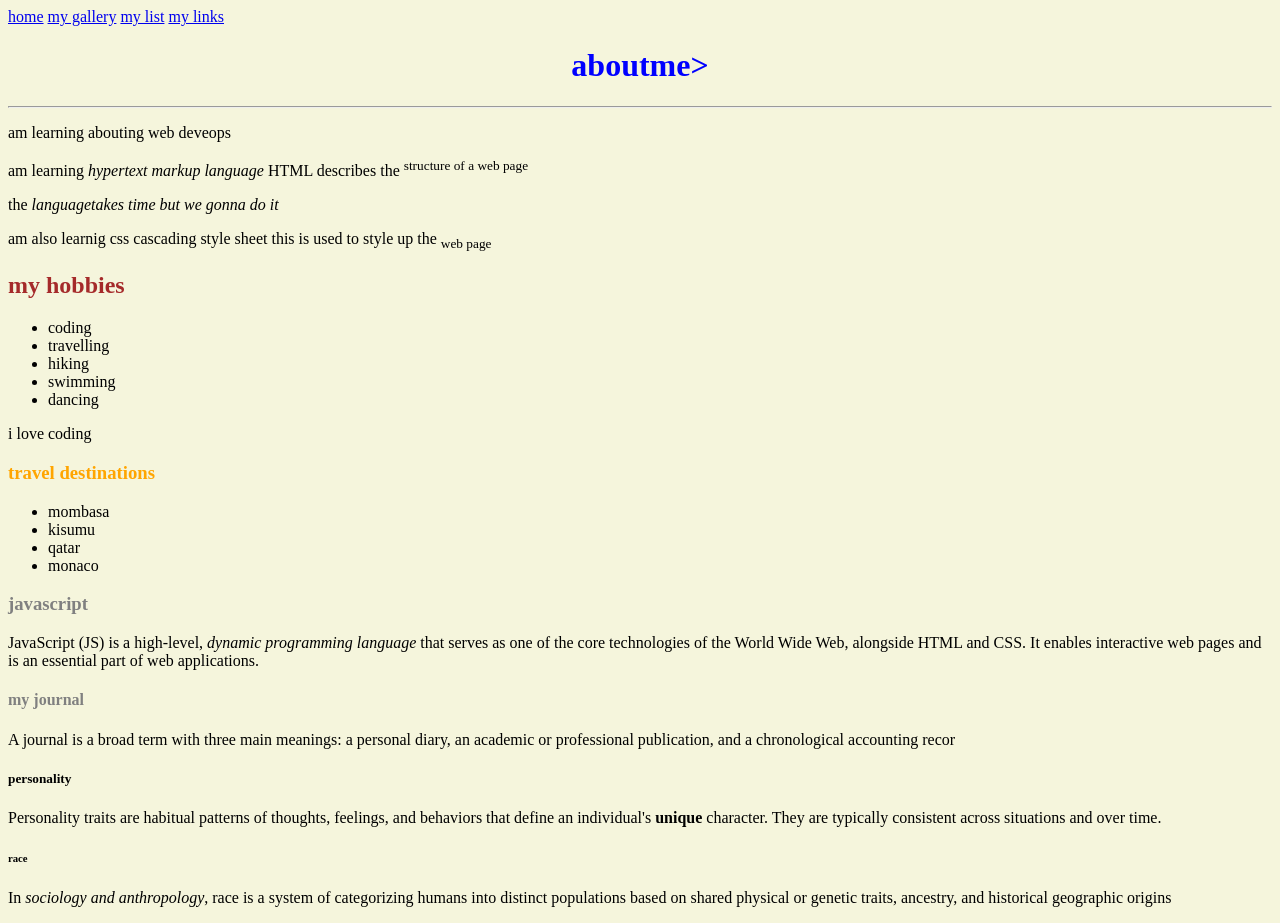
<file: index.html>
<!DOCTYPE html>
<html>
    </html>
    <title>home </title>
</head>
<body style="background-color: beige;">
    <a href="index.html">home</a>
<a href="images.html"> my gallery</a>
<a href="list.html">my list</a>
<a href="links.html">my links</a>
<h1 style="color:blue;text-align: center;"> aboutme></h1>
<hr>
<p>am learning abouting web deveops</p>
<p>am learning <i>hypertext markup language</i> HTML  describes the <sup>structure of a web page</sup></p>
<p>the <em>languagetakes time but we gonna do it</em></p>
<p>am also learnig css cascading style sheet this is used to style up the <sub> web page</sub></p>


<h2 style="color:brown"><b>my hobbies</b></h2>
<ul>
    <li>coding</li>
    <li>travelling</li>
    <li>hiking</li>
    <li>swimming</li>
    <li>dancing</li>
</ul>
<p>i love coding</p>
<h3 style="color:orange">travel destinations</h3>
<ul>
<li>mombasa</li>
<li>kisumu</li>
<li>qatar</li>
<li>monaco</li>
</ul>
<h3 style="color:gray">javascript</h3>
<p>JavaScript (JS) is a high-level, <i>dynamic programming language</i> that serves as one of the core technologies of the World Wide Web, alongside HTML and CSS. It enables interactive web pages and is an essential part of web applications.</p>
<h4 style="color:gray">my journal</h4>
<p>A journal is a broad term with three main meanings: a personal diary, an academic or professional publication, and a chronological accounting recor</p>
<h5 style="color:black"><b>personality</b></h5>
<p>Personality traits are habitual patterns of thoughts, feelings, and behaviors that define an individual's <b>unique</b> character. They are typically consistent across situations and over time.</p>

<h6 style="color:black"><b>race</b></h6>
<p>In <em>sociology and anthropology</em>, race is a system of categorizing humans into distinct populations based on shared physical or genetic traits, ancestry, and historical geographic origins</p>



</body>
</file>
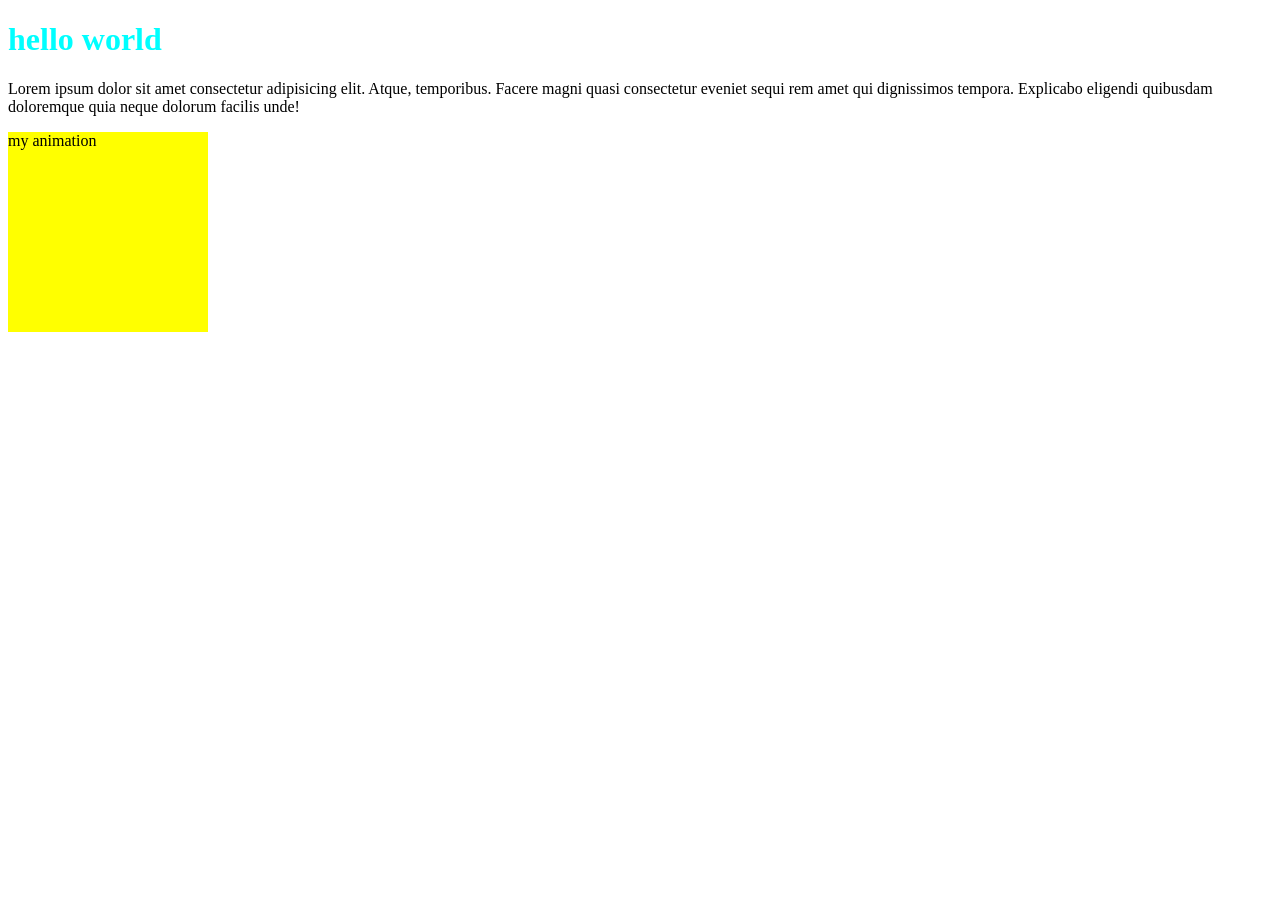
<file: animation.html>
<!DOCTYPE html>
<html lang="en">
<head>
    <meta charset="UTF-8">
    <meta name="viewport" content="width=device-width, initial-scale=1.0">
    <title>animations</title>
    <style>
        h1{
        color: aqua;
        animation-duration: 6s;
        animation-name: slidein;
        animation-iteration-count: infinite;
        }
        #hello{
            animation-name: myanimation;
            animation-duration: 5s;
            animation-iteration-count: infinite ;
        }
         #mydiv{
            width: 200px;
            height: 200px;
            background-color:yellow;
            animation:spin 3s infinite;
           }
        @keyframes myanimation{ 
            10%{ color: red; }
           50% {color: yellow; }
           100% {color: green;}}
           @keyframes slidein{
            from{
                color: red;
                transform: translateX(0px)}
                to{
                    color: green;
                    transform: translateX(1000px);
                }
           }
           @keyframes spin{
            0%{
                transform: rotate(0deg);
                background-color: aqua;
            }
            100%{
                background-color: brown;
                transform: rotate(180deg);
            }
           }
        
          
    </style>
    

    
</head>
<body>
    <h1>hello world</h1>
    <p id="hello">Lorem ipsum dolor sit amet consectetur adipisicing elit. Atque, temporibus. Facere magni quasi consectetur eveniet sequi rem amet qui dignissimos tempora. Explicabo eligendi quibusdam doloremque quia neque dolorum facilis unde!</p>
<div id="mydiv">
    <p>my animation</p>
</div>
</body>
</html>
</file>
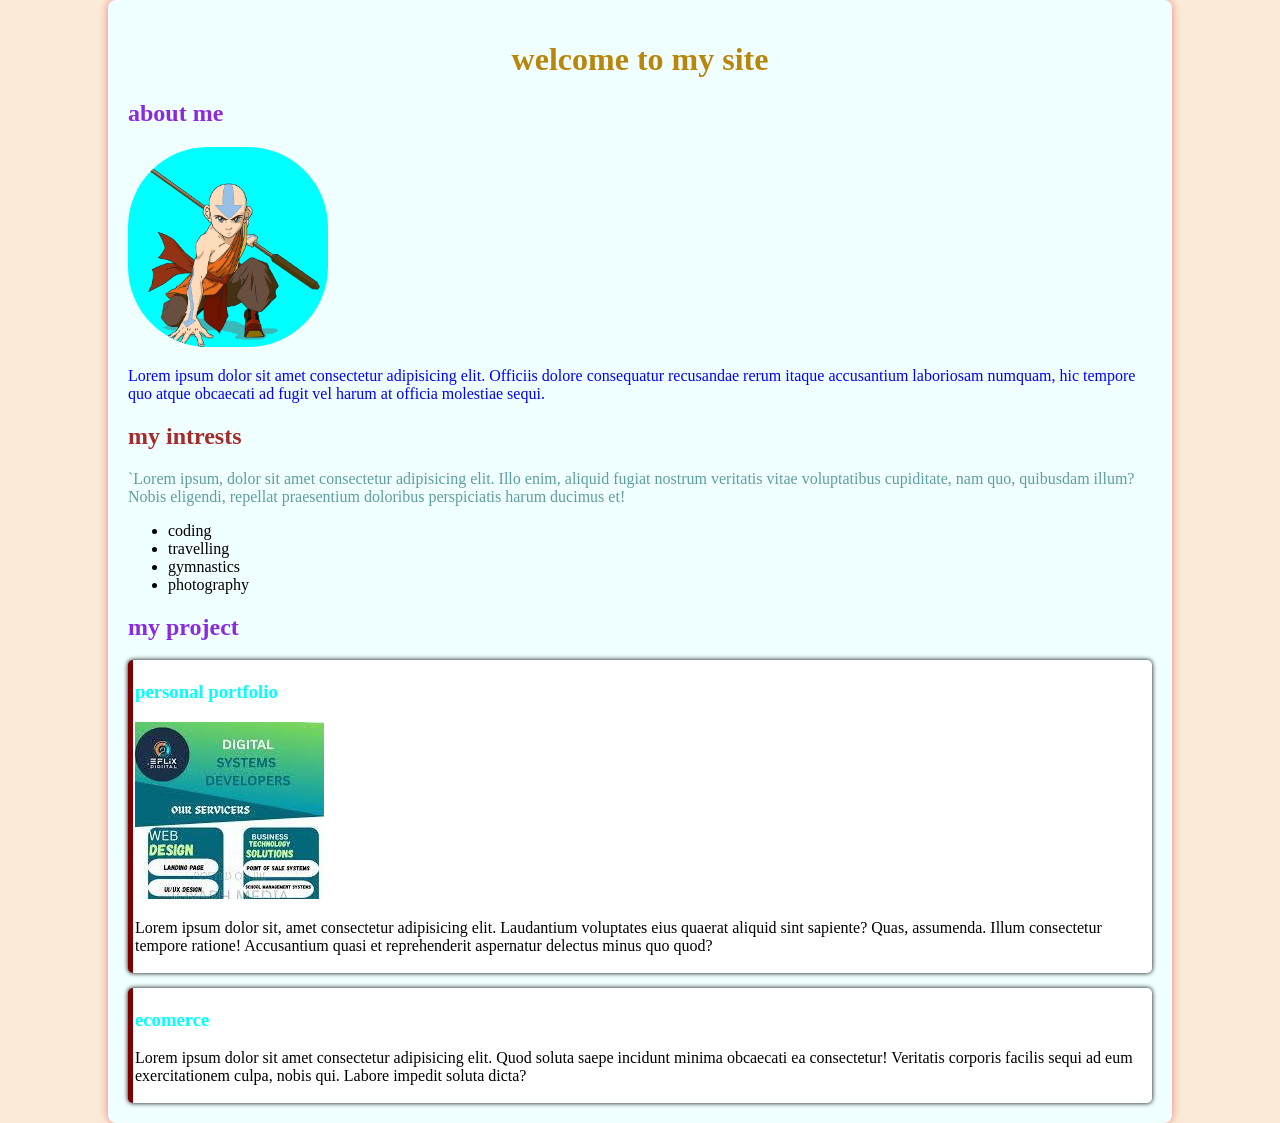
<file: classesand id.html>
<!DOCTYPE html>
<html lang="en">
<head>
    <meta charset="UTF-8">
    <meta name="viewport" content="width=device-width, initial-scale=1.0">
    <title>classes and id</title>
    <link rel="stylesheet" href="assets/css/mystyle.css">
</head>
<body>
    <div class="opera">
    <h1>welcome to my site</h1>
    <h2>about me</h2>
    <img src="assets/images/Avatar_Aang.png" alt="avatar" class="profile">
    <p id="one">Lorem ipsum dolor sit amet consectetur adipisicing elit. Officiis dolore consequatur recusandae rerum itaque accusantium laboriosam numquam, hic tempore quo atque obcaecati ad fugit vel harum at officia molestiae sequi.</p>
    <h2 id="interest">my intrests</h2>
    <p id="two">`Lorem ipsum, dolor sit amet consectetur adipisicing elit. Illo enim, aliquid fugiat nostrum veritatis vitae voluptatibus cupiditate, nam quo, quibusdam illum? Nobis eligendi, repellat praesentium doloribus perspiciatis harum ducimus et!</p>
<ul>
    <li> coding</li>
    <li>travelling</li>
    <li>gymnastics</li>
    <li>photography</li>
</ul>
    <h2>my project</h2>
<div class="proj">
<h3 class="project">personal portfolio</h3>
<img src="assets/images/ecom.jpeg" alt="econ" class="pc">
<p>Lorem ipsum dolor sit, amet consectetur adipisicing elit. Laudantium voluptates eius quaerat aliquid sint sapiente? Quas, assumenda. Illum consectetur tempore ratione! Accusantium quasi et reprehenderit aspernatur delectus minus quo quod?</p>
</div>
<div class="proj">
<h3 class="project">ecomerce </h3>
<p>Lorem ipsum dolor sit amet consectetur adipisicing elit. Quod soluta saepe incidunt minima obcaecati ea consectetur! Veritatis corporis facilis sequi ad eum exercitationem culpa, nobis qui. Labore impedit soluta dicta?</p>
</div>
</div>
</body>
</html>
</file>
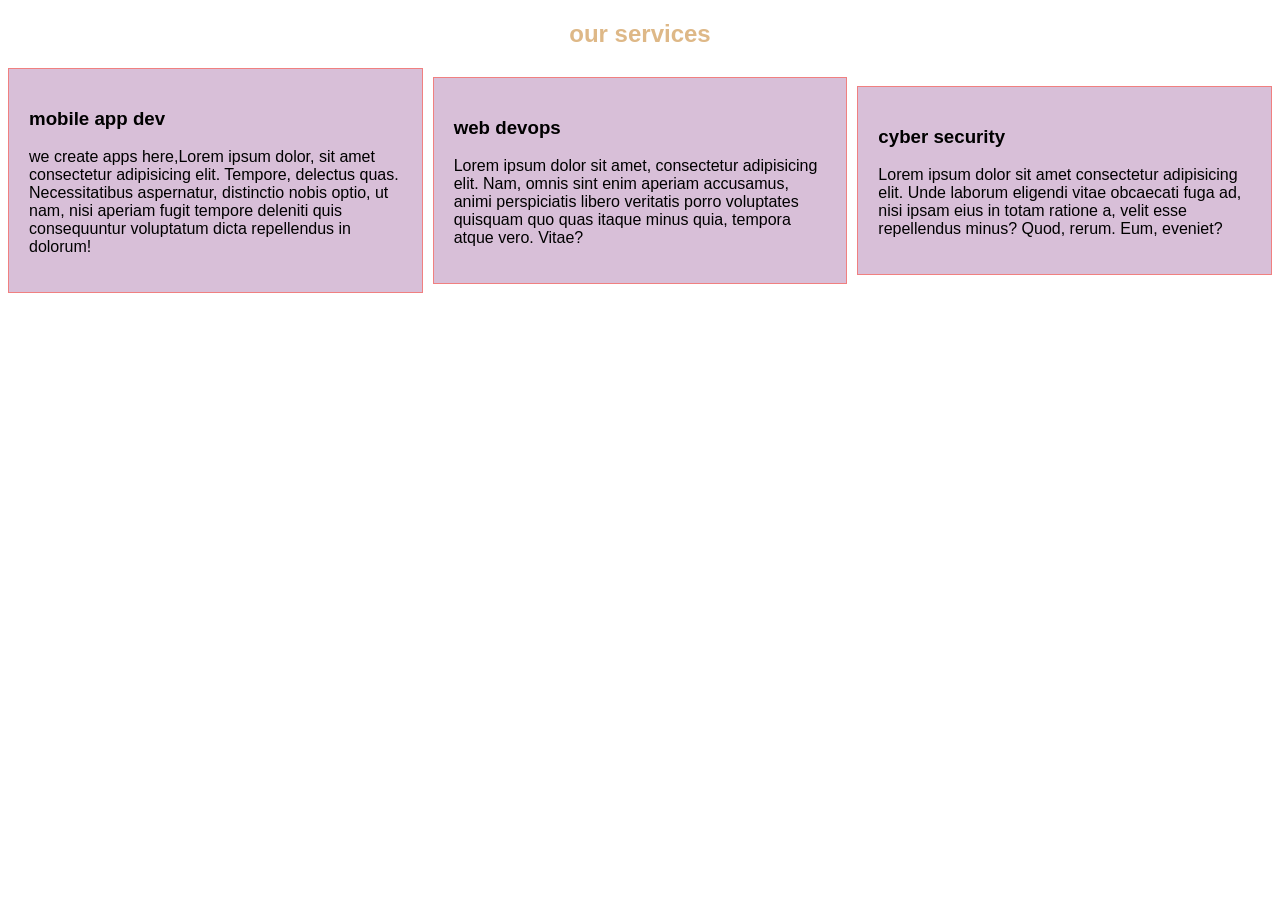
<file: flex.html>
<!DOCTYPE html>
<html lang="en">
<head>
    <meta charset="UTF-8">
    <meta name="viewport" content="width=device-width, initial-scale=1.0">
    <title>flex</title>
 <link rel="stylesheet" href="assets/css/external.css">
</head>
<body>
    <h2>our services</h2>
    <div class="container">
        
<div class="services">
    <h3>mobile app dev</h3>
    <p>we create apps here,Lorem ipsum dolor, sit amet consectetur adipisicing elit. Tempore, delectus quas. Necessitatibus aspernatur, distinctio nobis optio, ut nam, nisi aperiam fugit tempore deleniti quis consequuntur voluptatum dicta repellendus in dolorum!</p>
</div>
<div class="services">
    <h3>web devops</h3>
    <p>Lorem ipsum dolor sit amet, consectetur adipisicing elit. Nam, omnis sint enim aperiam accusamus, animi perspiciatis libero veritatis porro voluptates quisquam quo quas itaque minus quia, tempora atque vero. Vitae?</p>
</div>
<div class="services">
    <h3>cyber security</h3>
    <p>Lorem ipsum dolor sit amet consectetur adipisicing elit. Unde laborum eligendi vitae obcaecati fuga ad, nisi ipsam eius in totam ratione a, velit esse repellendus minus? Quod, rerum. Eum, eveniet?</p>
</div>
    </div>
</body>
</html>
</file>
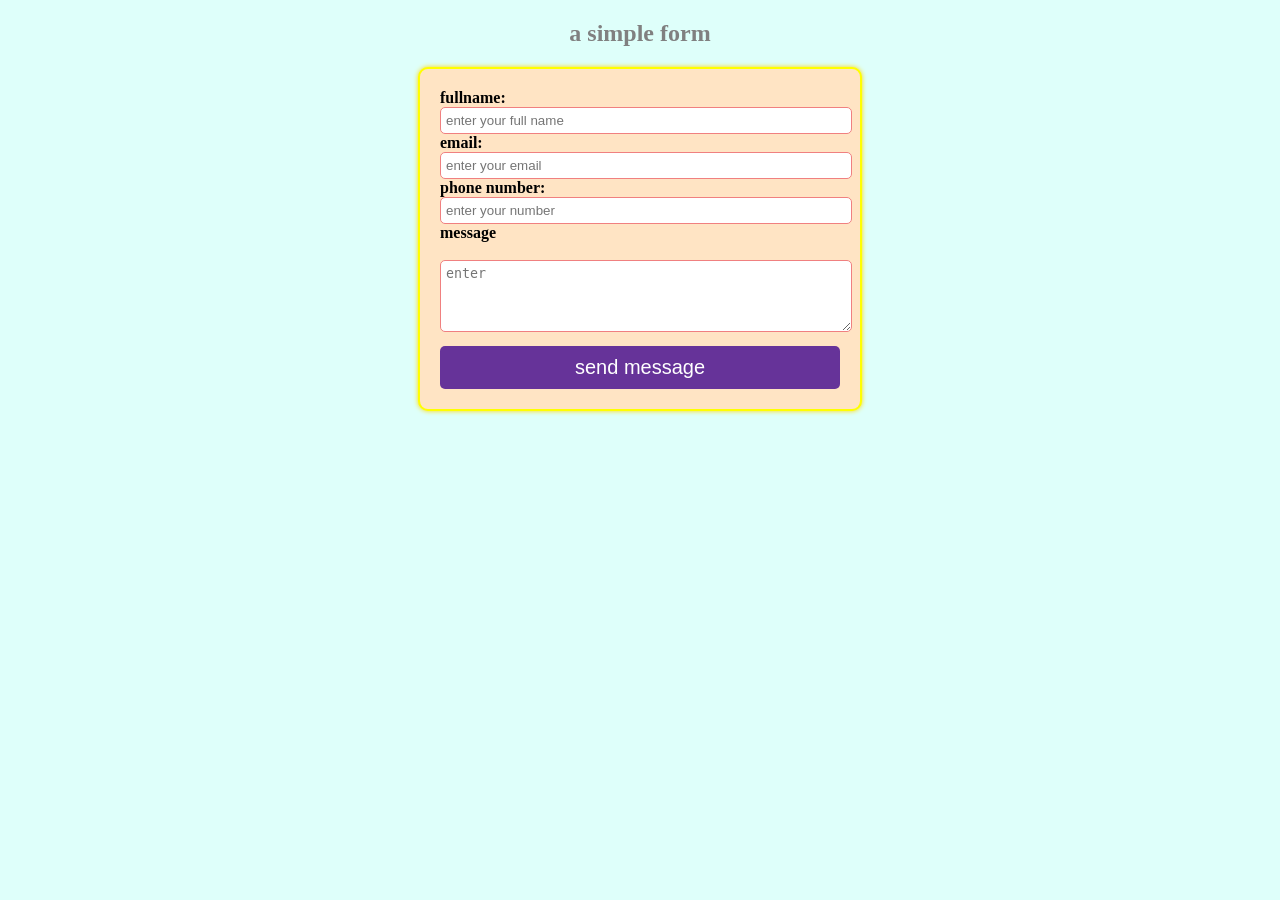
<file: form.html>
<!DOCTYPE html>
<html lang="en">
<head>
    <meta charset="UTF-8">
    <meta name="viewport" content="width=device-width, initial-scale=1.0">
    <title>simple form</title>
  <link rel="stylesheet" href="assets/css/formstyle.css"> 
</head>
<body>
    <h2>a simple form</h2>
    <form>
        <label for="fname"> fullname:</label>
        <input type="text" id="fname" name="fname" required placeholder="enter your full name"><br>
        <label for="email"> email:</label>
        <input type="email" name="email" id="email" required placeholder="enter your email"><br>
        <label for="phone"> phone number:</label>
        <input type="number" name="phone" id="number" required placeholder="enter your number"><br>
        <label for="message"> message</label><br>
        <textarea id="message" rows="4"placeholder=enter your message></textarea><br>
    <button type="submit">send message</button>

    </form>
    
</body>
</html>
</file>
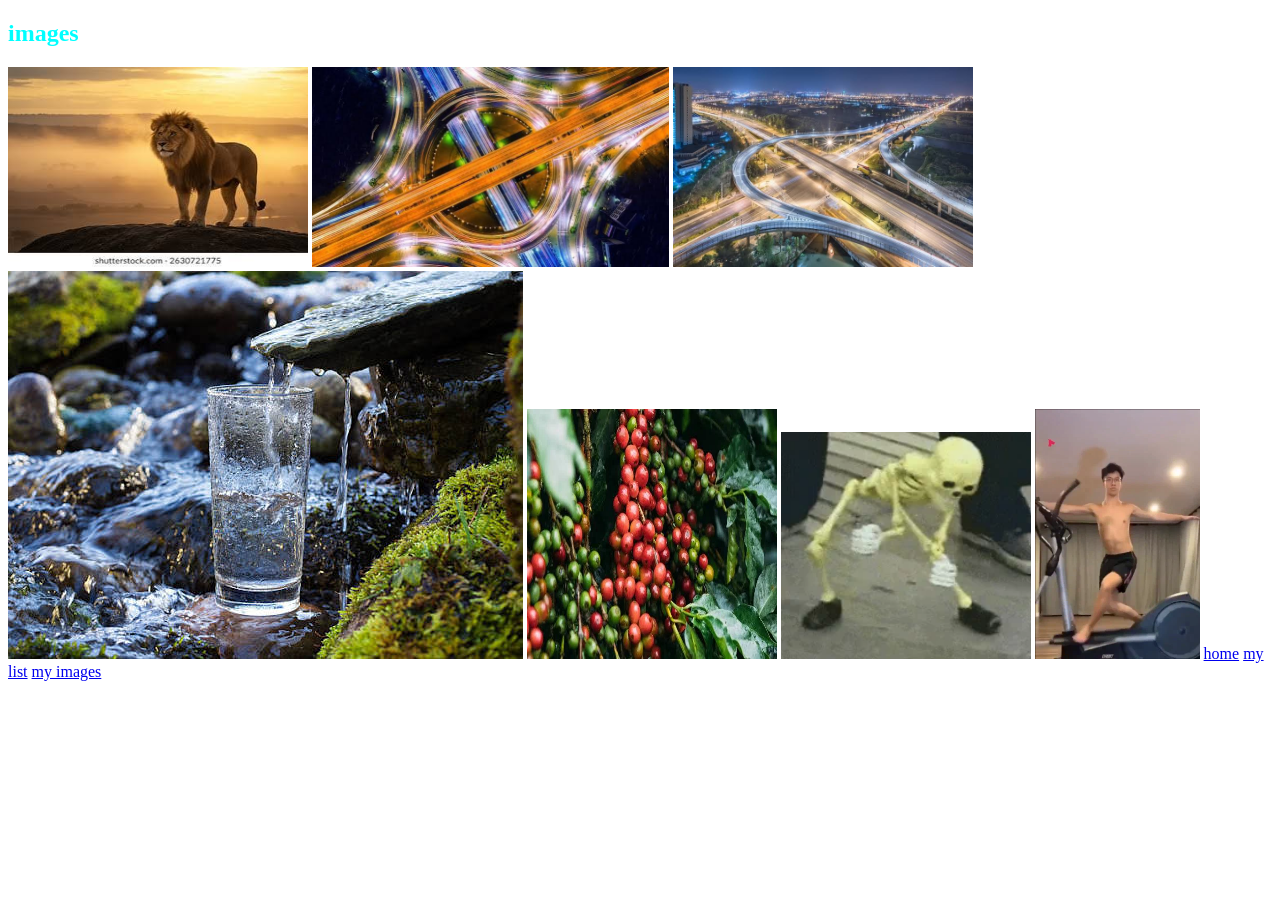
<file: images.html>
<!DOCTYPE html>
<html>
    <head>
        <title> my gallery</title>
    </head>
    <body>
        <h2 style="color: aqua;">images</h2>
        <img src="assets/images/lion.jpeg" alt="a lion image" width="300"height=200>
        <img src="assets/images/mt.jpeg" alt="a mt image" height="200">
        <img src="assets/images/super highway.jpeg" alt="super highway "width=300 height="200">
        <img src="assets/images/water.jpeg" alt="water">
        <img src="assets/images/coffee.webp" alt="coffee" width="250"height=250>
        <img src="assets/images/tyty.webp" alt="tyty gif" width="250 height=250">
        <img src="assets/images/hhh.webp" alt="happy gif width=250" height="250">
        <a href="index.html"> home</a>
    <a href="list.html">my list</a>
    <a href="images.html">my images</a>
    
    </body>
</html>
</file>
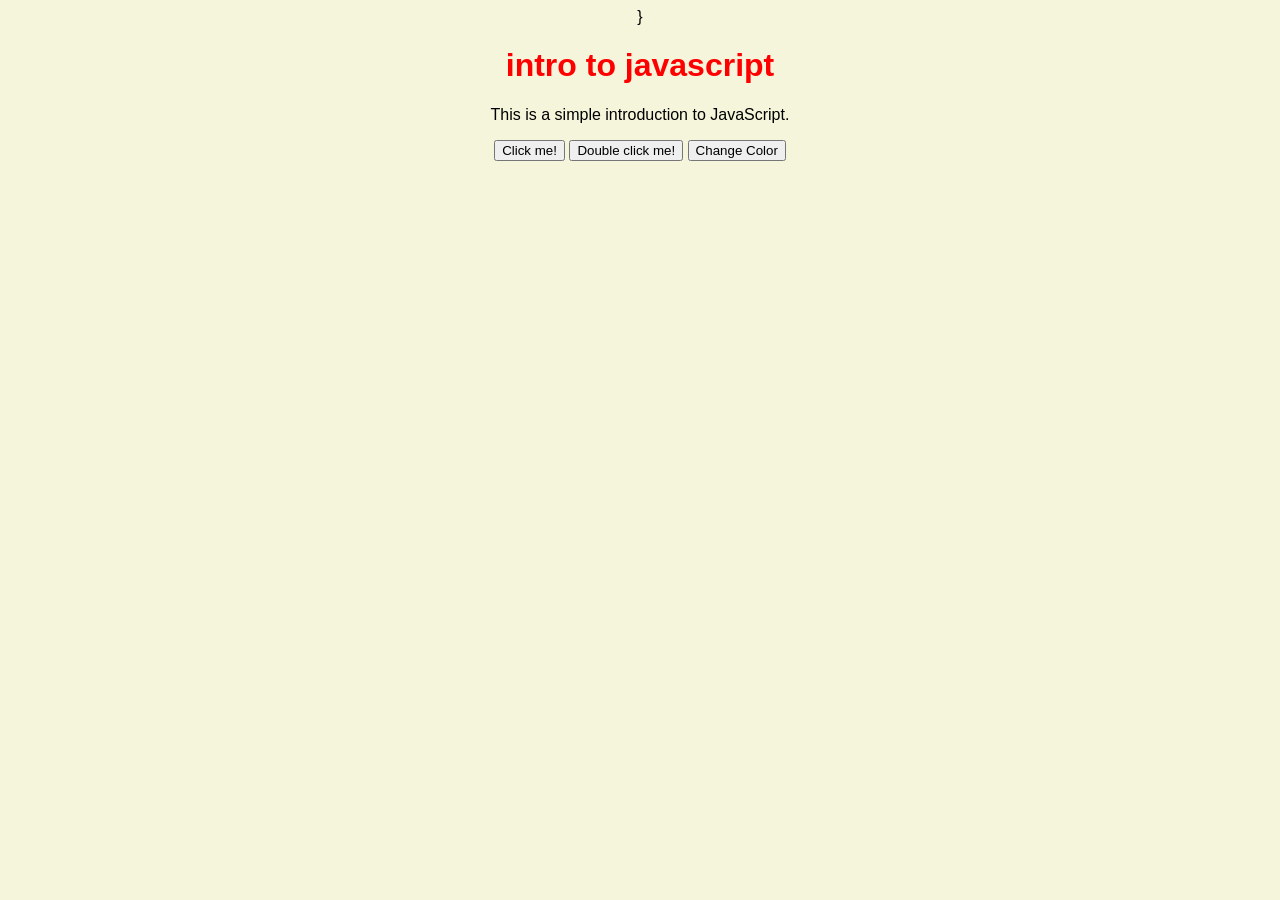
<file: jsbasic.html>
<!DOCTYPE html>
<html lang="en">
<head>
    <meta charset="UTF-8">
    <meta name="viewport" content="width=device-width, initial-scale=1.0">
    <title>intro to javascript</title>
  }

</head>
<style>
    body{
        text-align: center;
        font-family: Arial, sans-serif;
        background-color:beige;}
            
            h1{
                color:red;
            }
</style>

<body>
    <h1>intro to javascript</h1>
    <p>This is a simple introduction to JavaScript.</p>
<button onclick="displaymessage()">Click me!</button>
<button ondblclick="safari()">Double click me!</button>
<button id="mybtn" onclick="changecolor()">Change Color</button>



<script src="assets/js/opera.js"></script>

</body>
</html>
</file>
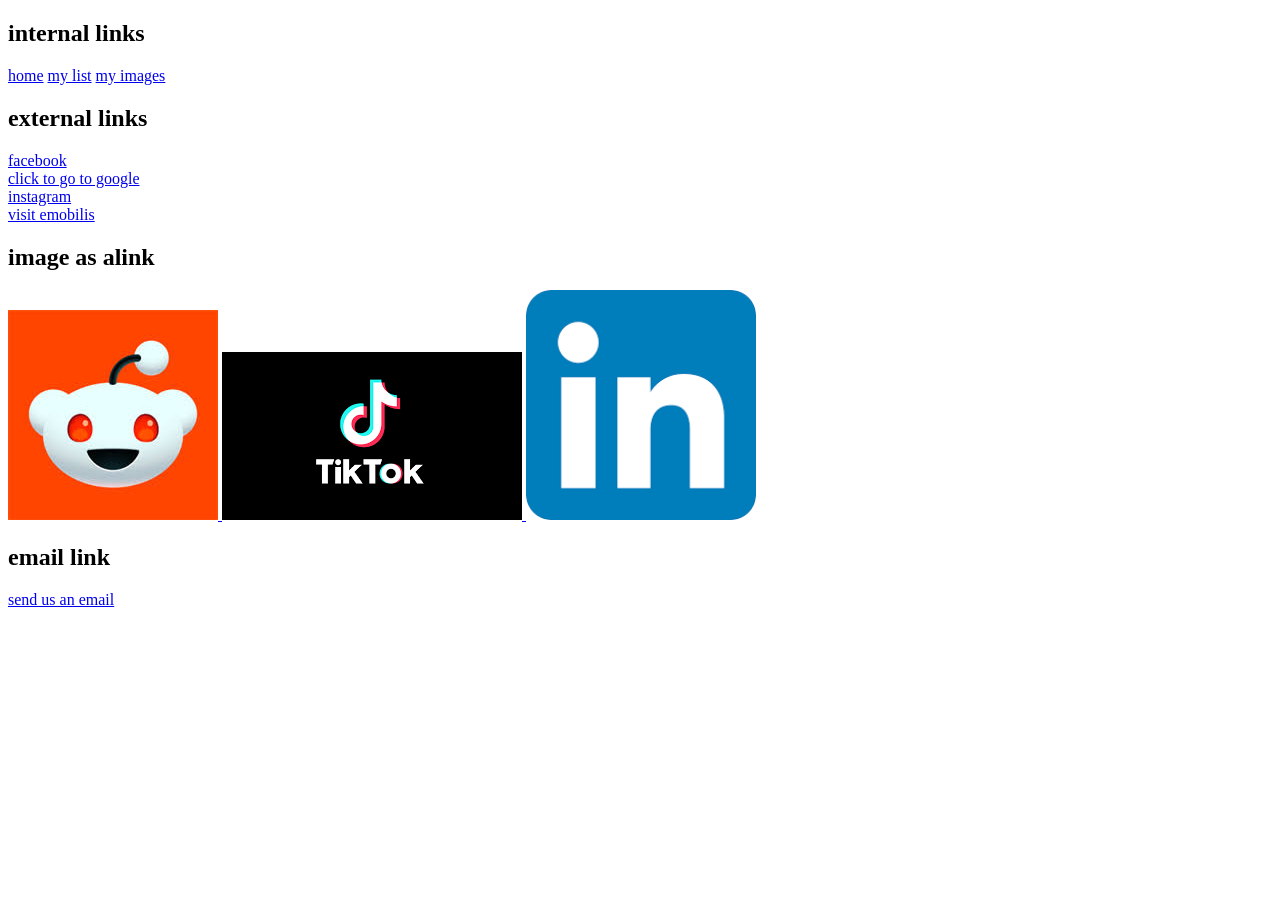
<file: links.html>
<!DOCTYPE html>
<html lang="en">
<head>
    <meta charset="UTF-8">
    <meta name="viewport" content="width=device-width, initial-scale=1.0">
    <title>html links</title>
</head>
<body>
    <h2>internal links</h2>
    <a href="index.html"> home</a>
    <a href="list.html">my list</a>
    <a href="images.html">my images</a>
    <h2>external links</h2>
    <a href="https://www.facebook.com" target="_blank">facebook</a><br>
    <a href="https://www.google.com" target="_blank">click to go to google</a><br>
    <a href="https://www.instagram.com" target="_blank">instagram</a><br>
    <a href="https://www.emobilis.ac.ke" target="_blank"> visit emobilis</a><br>
    <h2>image as alink</h2>
    <a href="https//open.reddit.com" target="_blank">
        <img src="assets/images/reddit.jpeg" alt="">
    </a>
    <a href="https//open.tiktok.com" target="_blank">
        <img src="assets/images/tiktokd.png" alt="">
    </a>
    <a href="https://linkedin.com">
        <img src="assets/images/linkedin.png" alt="linked in logo "width=230>
    </a>
    <h2>email link</h2>
    <a href="mailto:jeremy@gmail.com"> send us an email</a>
</body>
</html>
</file>
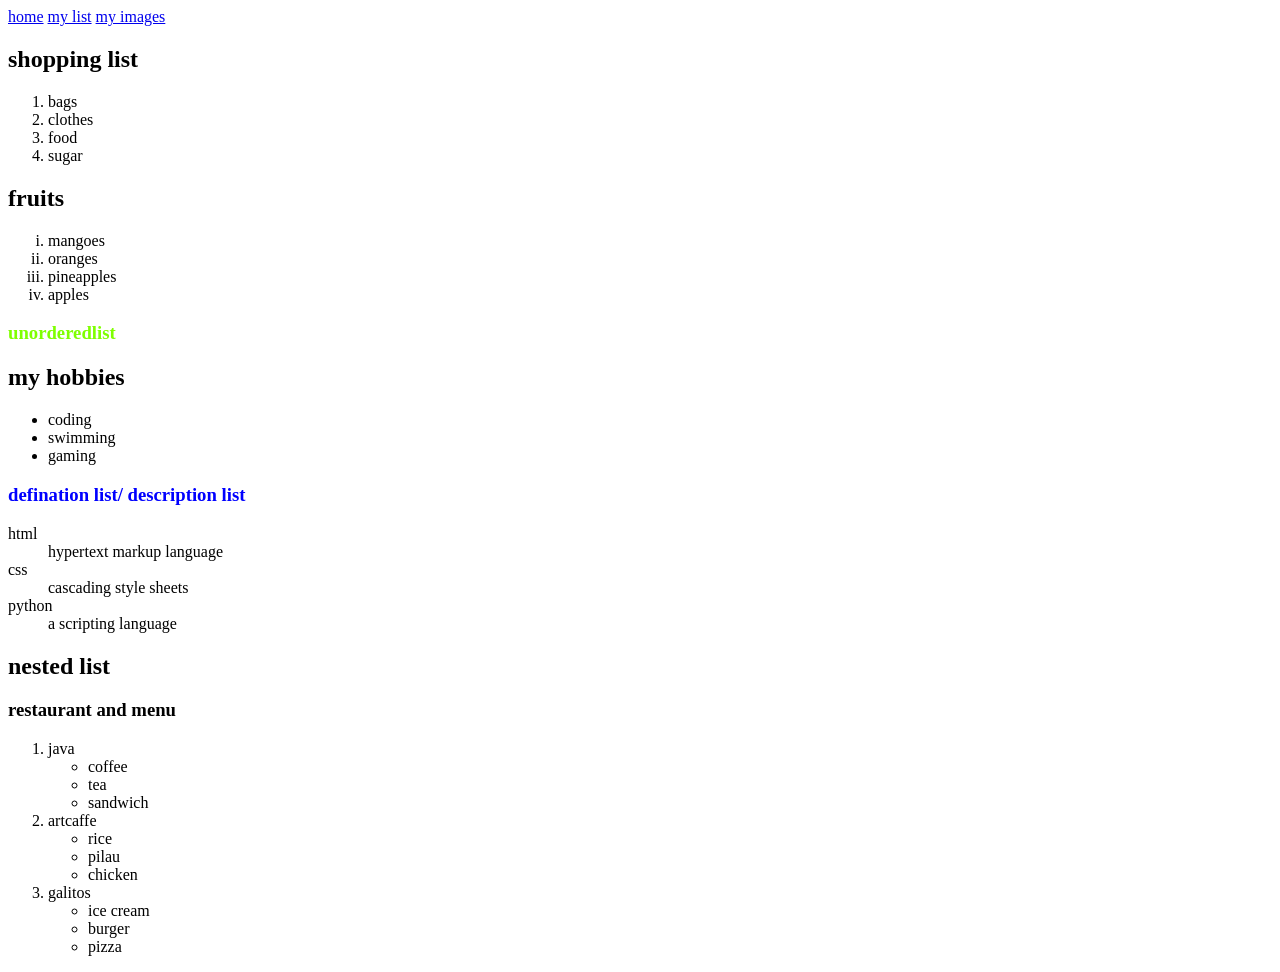
<file: list.html>
<!DOCTYPE html>
<HTML>
    <head>
       <title>my list</title>
    </head>
    <body>
        <a href="index.html"> home</a>
    <a href="list.html">my list</a>
    <a href="images.html">my images</a>
    
        <!-- ordered list  -->
        <h2>shopping list </h2>
        <ol>
            <li>bags</li>
            <li>clothes</li>
            <li>food</li>
            <li>sugar</li>
        </ol>
        <h2>fruits</h2>
        <ol type="i">
            <li>mangoes</li>
            <li>oranges</li>
            <li>pineapples</li>
            <li>apples</li>
        </ol>
        <!-- unordere list -->
         <h3 style="color: chartreuse;">unorderedlist</h3>
         <h2>my hobbies</h2>
         <ul type="disk">
            <li>coding</li>
            <li>swimming</li>
            <li>gaming</li>
         </ul>
         <!-- description list -->
          <h3 style="color: blue;">defination list/ description list</h3>
          <dl>
            <dt>html</dt>
            <dd>hypertext markup language</dd>
            <dt>css</dt>
            <dd>cascading style sheets</dd>
            <dt>python</dt>
            <dd>a scripting language</dd>
          </dl>
          <!-- <h2>nested list -->
            <h2>nested list</h2>
           <h3>restaurant and menu</h3>
           <ol>
            <li>java</li>
            <ul>
                <li>coffee</li>
                <li>tea</li>
                <li>sandwich</li>
             </ul>
            <li>artcaffe</li>
            <ul>
                <li>rice</li>
                <li>pilau</li>
                <li>chicken</li>
            </ul>
            <li>galitos</li>
            <ul>
                <li>ice cream</li>
                <li>burger</li>
                <li>pizza</li>
            </ul>
           </ol>
    </body>
</HTML>
</file>
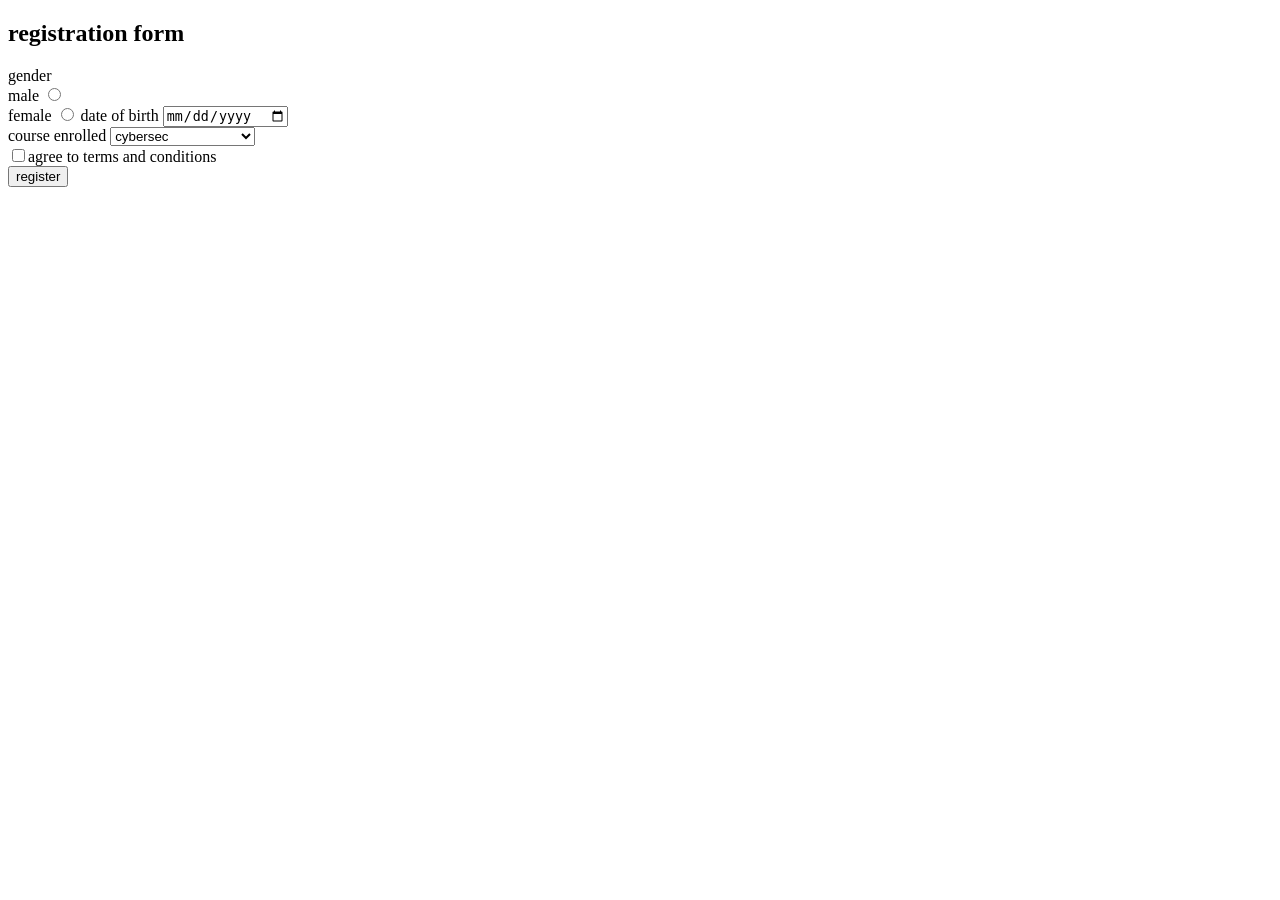
<file: registrationform.html>
<!DOCTYPE html>
<html lang="en">
<head>
    <meta charset="UTF-8">
    <meta name="viewport" content="width=device-width, initial-scale=1.0">
    <title>Document</title>
</head>
<body>
    <h2>registration form</h2>
    
    <form>
        <!-- first name -->
    <!-- date of birth -->
     <label for="gender">gender</label><br>
     <label for="male">male</label>
     <input type="radio" id="male" name="gender"><br>
     <label for="female">female</label>
     <input type="radio" id="female" name="gender">
     <label for="dob"> date of birth</label>
     <input type="date" id="dob" name="dob"><br>
     <label for="course"> course enrolled</label>
     <select id="course">
        <option value="cybersecurity">cybersec</option>
        <option value="mit"> full stack</option>
        <option value="data science">data science</option>
        <option value="AI">artificial intellegience</option>

     </select><br>
     <input type="checkbox">agree to terms and conditions <br>
     <input type="submit" value="register"><br>
</body>
</html>
</file>
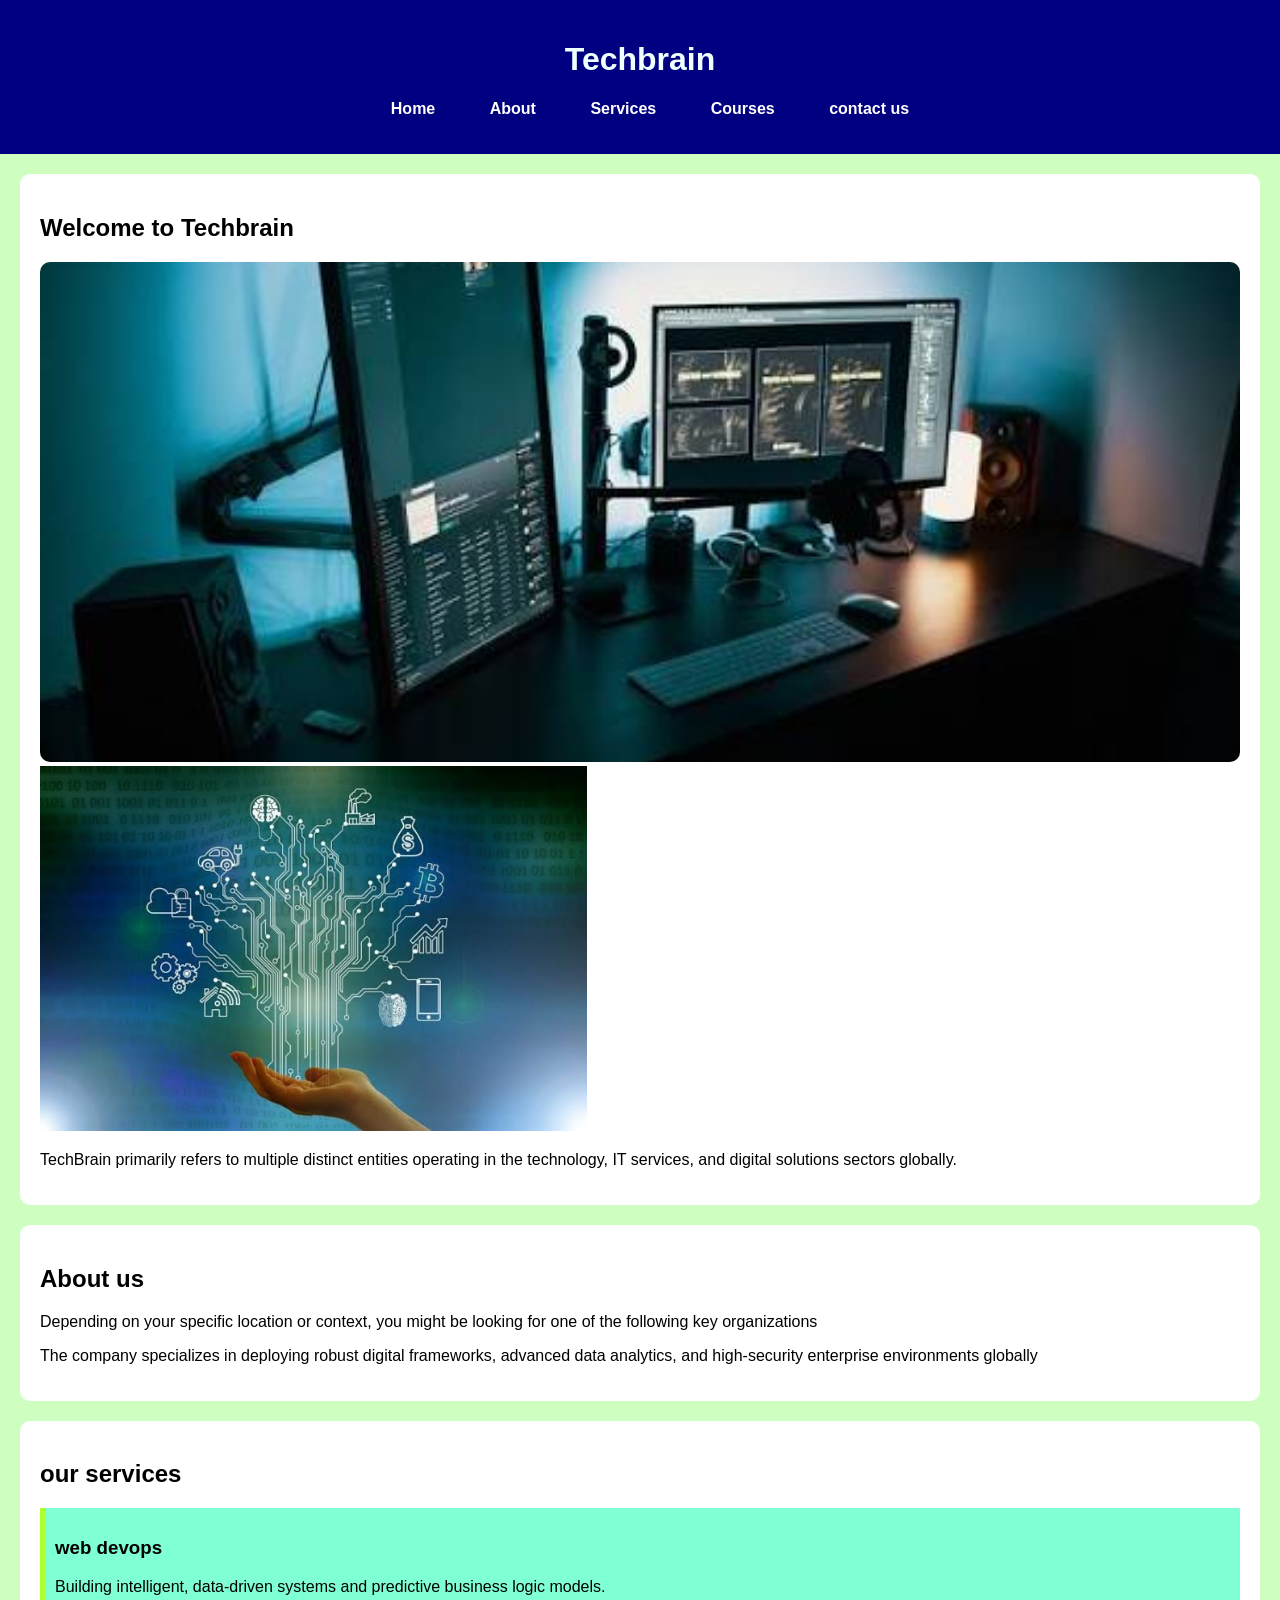
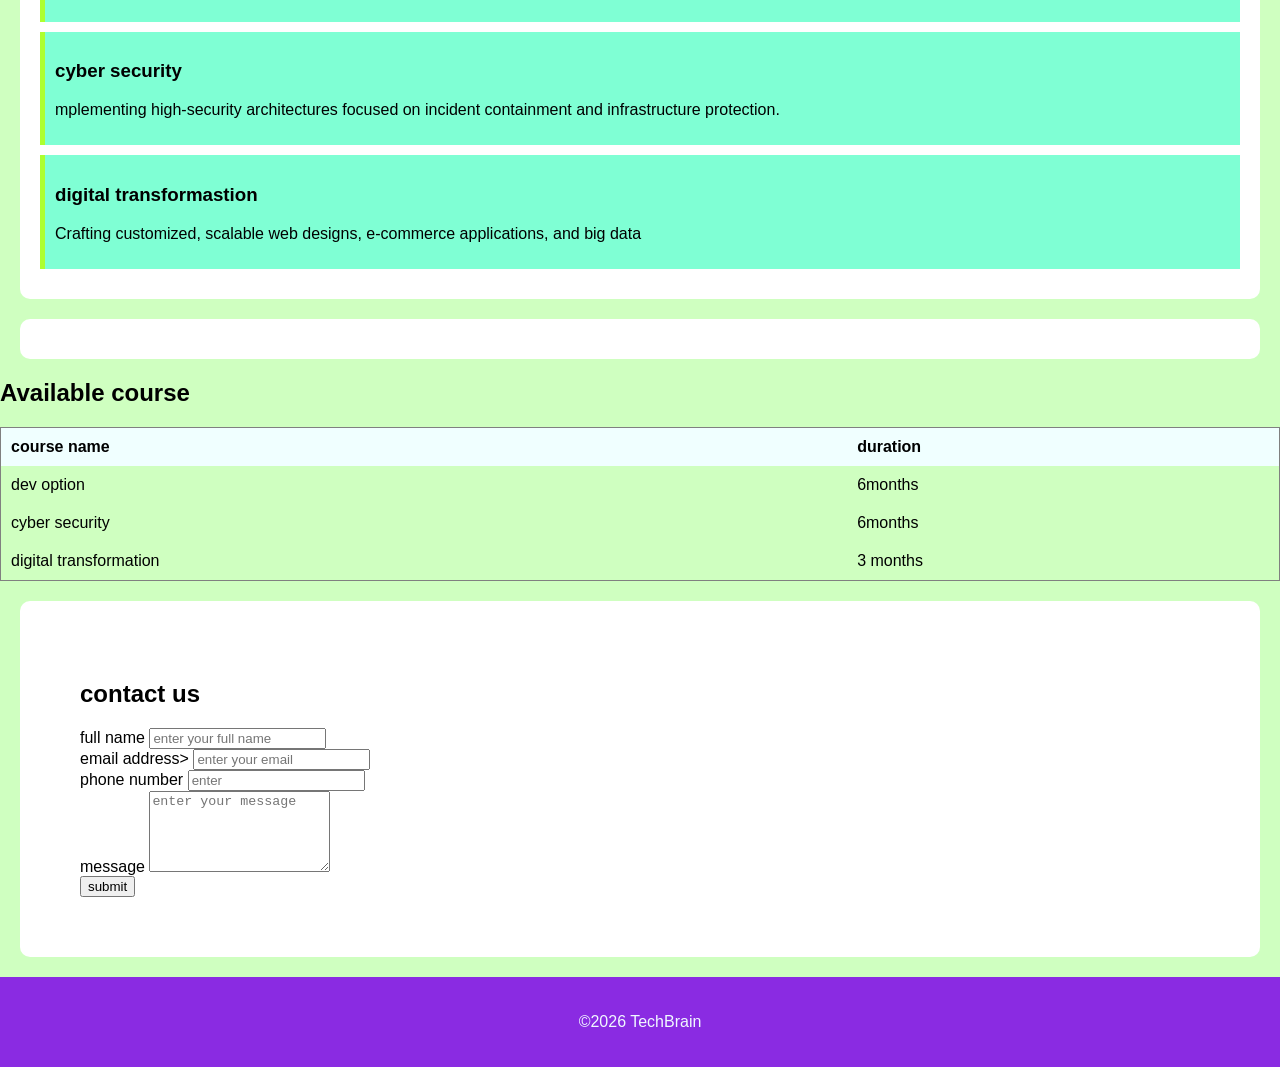
<file: semantic.html>
<!DOCTYPE html>
<html lang="en">
<head>
    <meta charset="UTF-8">
    <meta name="viewport" content="width=device-width, initial-scale=1.0">
    <title>Techbrain</title>
    <link rel="stylesheet" href="assets/css/style.css">
</head>
<body>
    <header>
    <h1>Techbrain</h1>
    <nav>
        <ul>
            <li><a href="#home">Home</a></li>
            <li><a href="#about">About</a></li>
            <li><a href="#services">Services</a></li>
            <li><a href="#course">Courses</a></li>
            <li><a href="#contact us">contact us</a></li>
        </ul>

    </nav>
   </header>
   <main>
    <!-- hero -->
     <section id="home">
        <h2>Welcome to Techbrain</h2>
            <img src="assets/images/teechb.jpeg" alt="hero image" id="techimage">
            <img src="assets/images/techbrain.jpeg" alt="hero image" width="547" height="365">
            <p>TechBrain primarily refers to multiple distinct entities operating in the technology, IT services, and digital solutions sectors globally.</p>
     </section>
     <!-- about section -->
      <section id="about">
        <h2>About us</h2>
        <p>Depending on your specific location or context, you might be looking for one of the following key organizations</p>
    <p>The company specializes in deploying robust digital frameworks, advanced data analytics, and high-security enterprise environments globally</p>
    </section>
    <!-- services secton -->
    <section id="services">
    <h2> our services</h2>
    <article>
        <h3>web devops</h3>
        <p>Building intelligent, data-driven systems and predictive business logic models.</p>
        </article>
    <article>
        <h3>cyber security</h3>
        <p>mplementing high-security architectures focused on incident containment and infrastructure protection.</p>
    </article>
    <article>
        <h3>digital transformastion</h3>
        <p> Crafting customized, scalable web designs, e-commerce applications, and big data </p>
    </article>
    </section>
    <section id="course">
        <!-- Courses available -->
    </section>
    <h2>Available course</h2>
    <table border="1">
        <tr>
            <th>course name</th>
            <th>duration</th>
        </tr>
        <tr>
        <td>dev option</td>
        <td>6months</td>
        </tr>
        <tr>
            <td>cyber security</td>
            <td>6months</td>
        </tr>
<tr>
    <td>digital transformation</td>
    <td>3 months</td>
</tr>
    </table>
    <section>
        <!-- contact section -->
    <section id="contact us">
    <h2>contact us</h2>
    <form>
        <label for="full name"> full name</label>
        <input type="text" id="full name" name="full name" placeholder="enter your full name"><br>
        <label for="email"> email address></label>
        <input type="text" id="email " name="email" placeholder="enter your email"><br>
        <label for="phone number"> phone number</label>
        <input type="tel" id="phone" name="phone number"placeholder=enter your phone number><br>
        <label for="message">message</label>
        <textarea id="message name= message" rows="5" placeholder="enter your message"></textarea><br>
        <input type="submit" value="submit">
        </section>
    </form>
   </main>
   <footer>
    <p>&copy;2026 TechBrain</p>

   </footer>
    
</body>
</html>
</file>
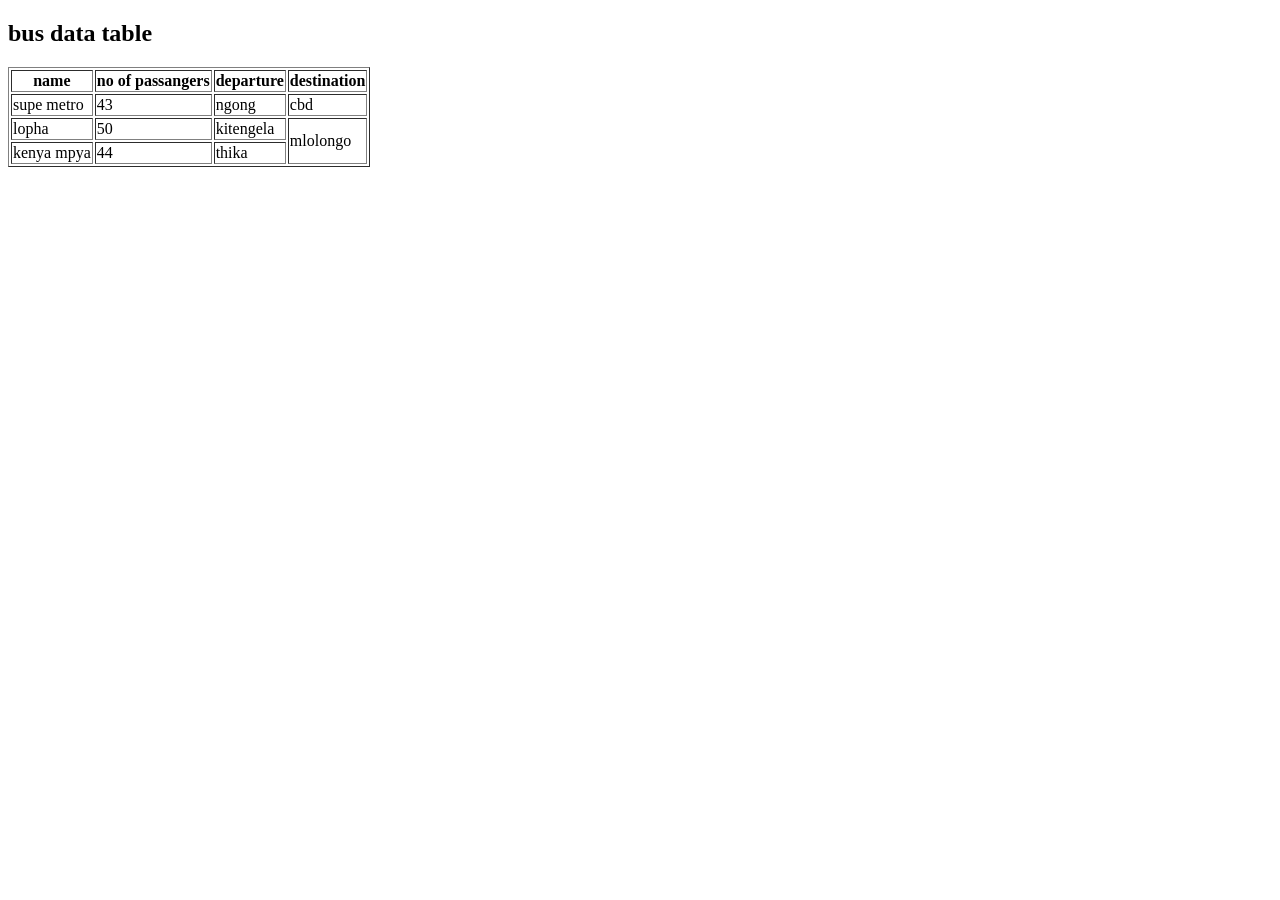
<file: table.html>
<!DOCTYPE html>
<html lang="en"><head>
<meta http-equiv="content-type" content="text/html; charset=UTF-8">
    <meta charset="UTF-8">
    <meta name="viewport" content="width=device-width, initial-scale=1.0">
    <title>table</title>
</head>
<body>
    
<!-- Code injected by live-server -->
<script>
	// <![CDATA[  <-- For SVG support
	if ('WebSocket' in window) {
		(function () {
			function refreshCSS() {
				var sheets = [].slice.call(document.getElementsByTagName("link"));
				var head = document.getElementsByTagName("head")[0];
				for (var i = 0; i < sheets.length; ++i) {
					var elem = sheets[i];
					var parent = elem.parentElement || head;
					parent.removeChild(elem);
					var rel = elem.rel;
					if (elem.href && typeof rel != "string" || rel.length == 0 || rel.toLowerCase() == "stylesheet") {
						var url = elem.href.replace(/(&|\?)_cacheOverride=\d+/, '');
						elem.href = url + (url.indexOf('?') >= 0 ? '&' : '?') + '_cacheOverride=' + (new Date().valueOf());
					}
					parent.appendChild(elem);
				}
			}
			var protocol = window.location.protocol === 'http:' ? 'ws://' : 'wss://';
			var address = protocol + window.location.host + window.location.pathname + '/ws';
			var socket = new WebSocket(address);
			socket.onmessage = function (msg) {
				if (msg.data == 'reload') window.location.reload();
				else if (msg.data == 'refreshcss') refreshCSS();
			};
			if (sessionStorage && !sessionStorage.getItem('IsThisFirstTime_Log_From_LiveServer')) {
				console.log('Live reload enabled.');
				sessionStorage.setItem('IsThisFirstTime_Log_From_LiveServer', true);
			}
		})();
	}
	else {
		console.error('Upgrade your browser. This Browser is NOT supported WebSocket for Live-Reloading.');
	}
	// ]]>
</script>

<h2>bus data table</h2>
<table border="1">
    <!-- first row -->
     <tbody><tr>
        <th>name</th>
        <th>no of passangers</th>
        <th>departure</th>
        <th>destination</th>
     </tr>
     <!-- second row -->
      <tr>
       <td>supe metro</td>
       <td>43</td>
       <td>ngong </td>
       <td>cbd</td>
      </tr>
      <!-- third row -->
       <tr>
        <td>lopha</td>
        <td>50</td>
        <td>kitengela</td>
        <td rowspan="2">mlolongo</td>
       </tr>
       <!-- fourth row -->
        <tr>
            <td> kenya mpya</td>
            <td>44</td>
            <td>thika</td>
            
            
        </tr>
</tbody></table>
</body></html>
</file>
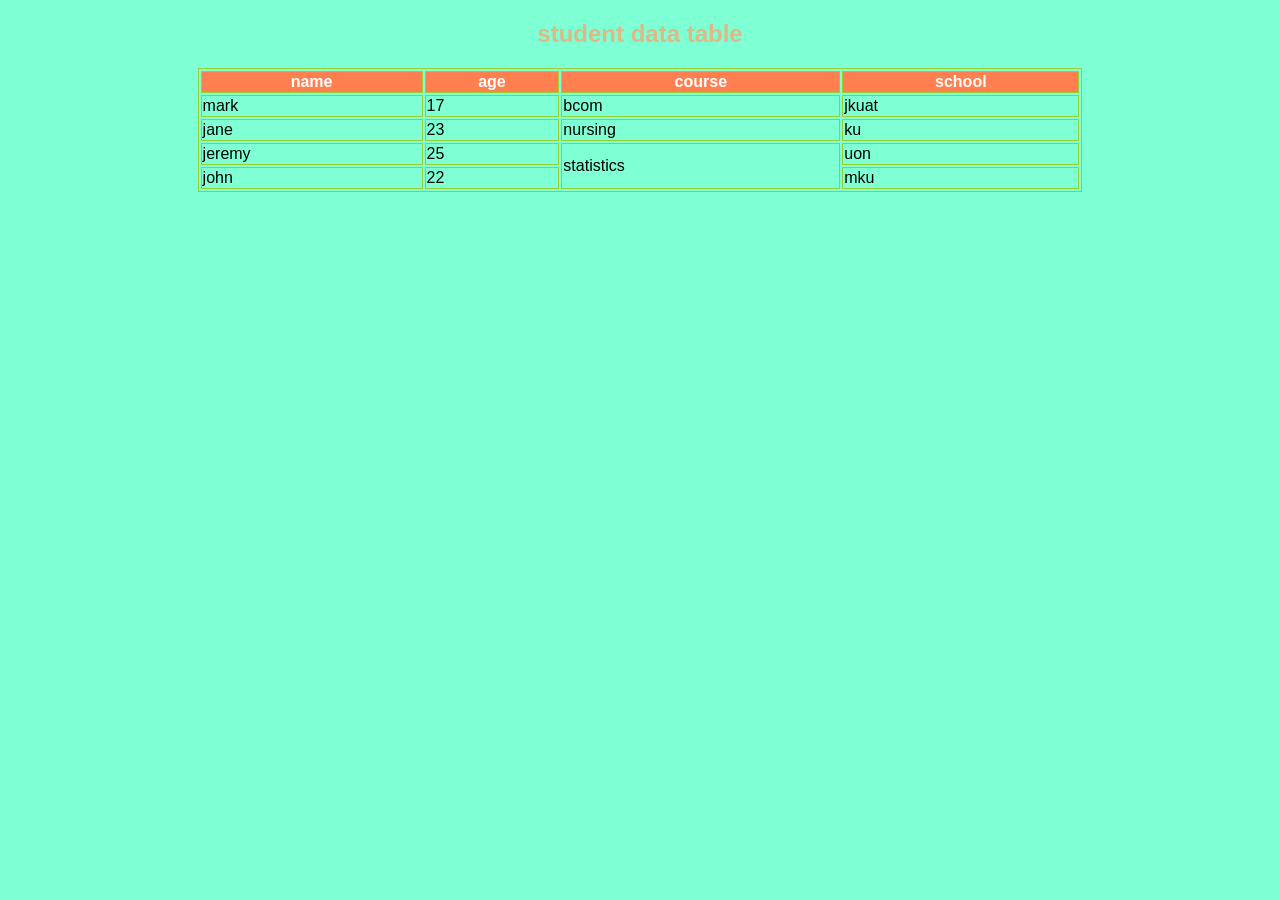
<file: tables.html>
<!DOCTYPE html>
<html lang="en">
<head>
    <meta charset="UTF-8">
    <meta name="viewport" content="width=device-width, initial-scale=1.0">
    <title>html tables</title>
    <link rel="stylesheet" href="assets/css/tables.css">
</head>
<body>
    
</body>
<h2>student data table</h2>
<table border="1">
    <!-- first row -->
     <tr>
        <th>name</th>
        <th>age</th>
        <th>course</th>
        <th>school</th>
     </tr>
     <!-- second row -->
      <tr>
       <td>mark</td>
       <td>17</td>
       <td>bcom</td>
       <td>jkuat</td>
      </tr>
      <!-- third row -->
       <tr>
        <td>jane</td>
        <td>23</td>
        <td>nursing</td>
        <td>ku</td>
       </tr>
       <!-- fourth row -->
        <tr>
            <td>jeremy</td>
            <td>25</td>
            <td rowspan="2">statistics</td>
            <td rowspan="1">uon</td>
        </tr>
        <td>john</td>
        <td>22</td>
        <td>mku</td>
       
</table>
</html>
</file>
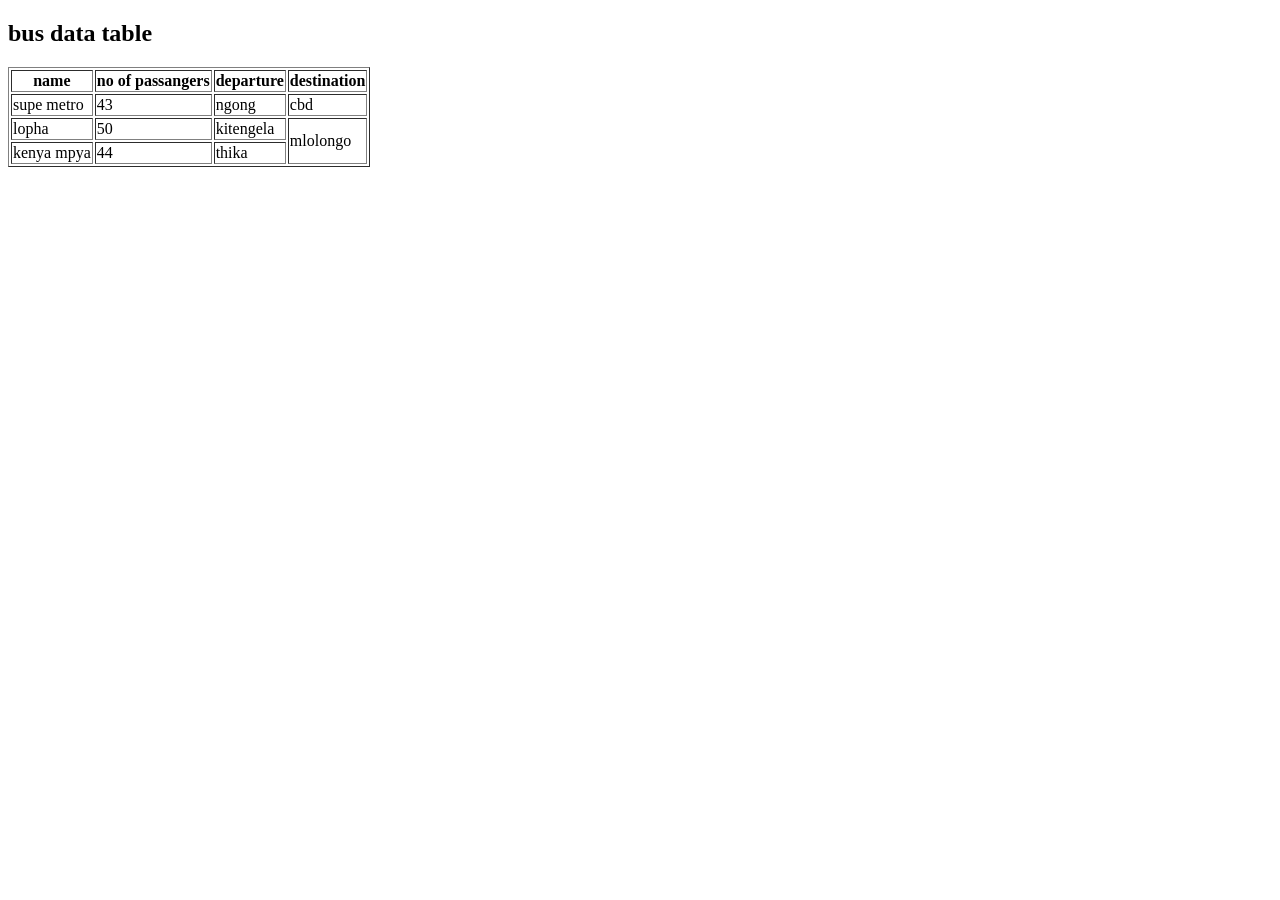
<file: assets/table.html>
<!DOCTYPE html>
<html lang="en">
<head>
    <meta charset="UTF-8">
    <meta name="viewport" content="width=device-width, initial-scale=1.0">
    <title>table</title>
</head>
<body>
    
</body>
<h2>bus data table</h2>
<table border="1">
    <!-- first row -->
     <tr>
        <th>name</th>
        <th>no of passangers</th>
        <th>departure</th>
        <th>destination</th>
     </tr>
     <!-- second row -->
      <tr>
       <td>supe metro</td>
       <td>43</td>
       <td>ngong </td>
       <td>cbd</td>
      </tr>
      <!-- third row -->
       <tr>
        <td>lopha</td>
        <td>50</td>
        <td>kitengela</td>
        <td rowspan="2">mlolongo</td>
       </tr>
       <!-- fourth row -->
        <tr>
            <td> kenya mpya</td>
            <td>44</td>
            <td>thika</td>
            
            
        </tr>
</table>
</html>
</file>
<file: assets/css/mystyle.css>
body{
    background-color: antiquewhite;
    margin: 0;
}
h1{
    color: darkgoldenrod;
    text-align: center;
}
h2{
    color: blueviolet;
}
#interest{
    color: brown;
}
.project{
    color: aqua;
}
.profile{
    width: 200px;
    height: 200px;
    border-radius: 80px;
    object-fit: cover;
    background-color: cyan;
}
#one{
    color:blue
}
#two{color: cadetblue;
}
.opera{background-color: azure;
width: 80%;
margin: auto;
padding: 20px;
border-radius: 8px;
box-shadow:0 0 10px lightcoral ;
}
.proj{
    background-color: white;
    padding: 2px;
margin-top:15px ;
border-radius: 5px;
box-shadow:0 0 5px black;
border-left: 5px solid maroon;

}
</file>
<file: assets/css/external.css>
/* 
selector{
property:value;
property: value;
}
 */
 body{
    background-color:white;
font-family: 'Trebuchet MS', 'Lucida Sans Unicode', 'Lucida Grande', 'Lucida Sans', Arial, sans-serif;
}
h2{
    color:burlywood;
    text-align: center;
}
.container{
    display: flex;
    gap: 10px;
    /* flex-direction: row; */
    justify-content:center;
    align-items: center;


}
.services{
    background-color: thistle;
    border: 1px solid lightcoral;
    padding: 20px;
    flex: 250px;
}
</file>
<file: assets/css/formstyle.css>
body{
    background-color: rgba(0, 255, 221, 0.13);
}
h2{
    text-align: center;
    color: grey;
}
form{
    width: 400px;
    margin: auto;
    border: 2px solid yellow;
    padding: 20px;
    background-color: bisque;
    border-radius: 10px;
    box-shadow: 0 0 5px gold;
    }
    label{
        display: block;
        font-weight: bold;
    }
    input,textarea{
        width: 100%;
        border: 1px solid lightcoral;
        border-radius:  5px;
        padding: 5px;
    }
    button{
        background-color:rebeccapurple;
        border: none;
        width: 100%;
        padding: 10px;
        margin-top:  10px;
        cursor: pointer;
        color: white;
        font-size: 20px;
        border-radius: 5px;
    }
    button:hover{
        background-color:blue
    }
</file>
<file: assets/css/style.css>
body{
    background-color:rgb(207, 255, 192);
    margin:0;
    padding: 0;
    font-family: Arial, Helvetica, sans-serif;
}
header{
    background-color: navy;
    padding: 20px;
    color: azure;
    text-align: center;
}
nav ul{
    list-style-type: none;
}
nav li{
    display: inline;
    margin-right: 20px;
}
nav a{
    color: white;
    text-decoration: none;
    font-weight: bold;
    margin: 15px;
}
nav a:hover{
    background-color: cyan;
    color: coral;
}
section{
    background-color: white;
    margin: 20px;
    padding: 20px;
    box-sizing: 0 0 10px gray;
border-radius: 10px;
}
#techimage{
    width: 100%;
    height: 500px;
    object-fit: cover;
    border-radius: 10px;
}
article{
    background-color: aquamarine;
    padding:10px;
    margin-bottom: 10px;
    border-left: 5px solid greenyellow;
}
table{
    width: 100%;
    border-collapse: collapse;

}
th{
    background-color: azure;
    color: black;
}
th,td{
    border:1px gray;
 text-align: left;
 padding: 10px;
}
input textarea{
    width: 100%;
    padding: 10px;
    border: 1px goldenrod;
    border-radius: 5px;
}
input [type=submit]{
    background-color: blanchedalmond;
    color: white;
    border:none;
    cursor: pointer;
}
footer{
    background-color: blueviolet;
    color: aliceblue;
    text-align: center;
    padding: 20px;
}
/* responsive */
@media(max-width:768px){
    body{background-color: coral;
    }
    nav a{
        display: block;
        margin:10px 0
    }
    nav li{
        display: block;
        margin: 10px 0;
    }
    #heroimg{
        height: 250;
    }
}
</file>
<file: assets/css/tables.css>
body{
    background-color: aquamarine;
font-family: 'Lucida Sans', 'Lucida Sans Regular', 'Lucida Grande', 'Lucida Sans Unicode', Geneva, Verdana, sans-serif;

}
h2{
    color: burlywood;
    text-align: center;
    
}
table{
    width: 70%;
    margin: 0px auto;
}
th{
    background-color: coral;
    color: white;
}
table tr{
    border: 1px solid green

}
table,td,th{
    border: 1px solid yellowgreen
}
</file>
